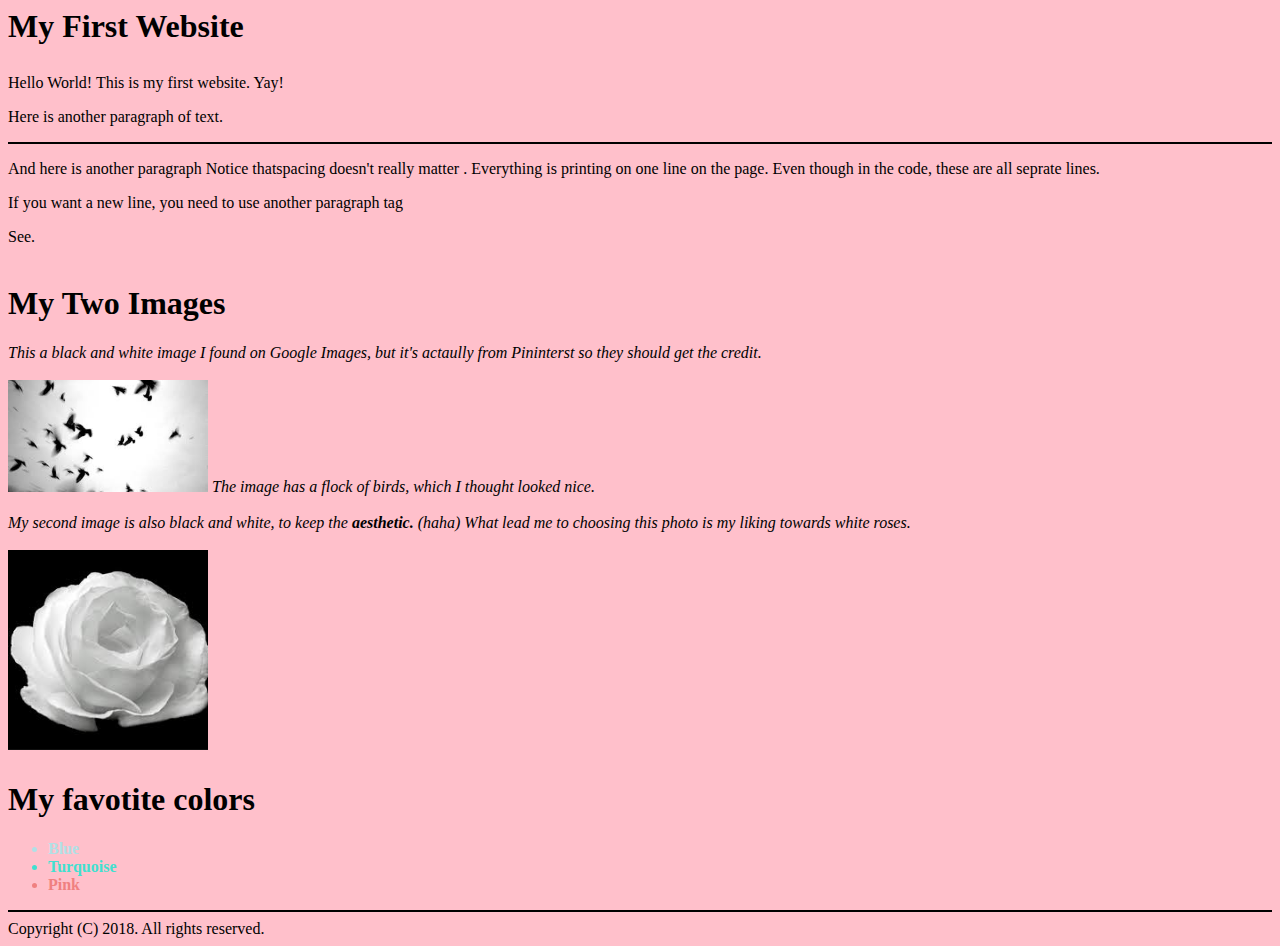
<file: index.html>
<html>
  <head>
    <style>
      @keyframes example {
         from {background-color: PALEVIOLETRED;}
         to {background-color: pink;}
  }
div {
      width: 300px;
      height: 50px;
      background-color: pink;
      animation-name: example;
      animation-duration: 4s;
      }
      </style>
</head>
  
  <title>Sample Website #1</title>
  <body bgcolor=pink>
    <div>
    <h1>My First Website</h1>
      </div>
    
    <p>Hello World! This is my first website. Yay! 
    <p>Here is another paragraph of text.
    <hr color=black>
    <p>And here is another paragraph
    Notice thatspacing doesn't really matter .
    Everything is printing on one line on the page.
    Even though in the code, these are all seprate lines.
    <p>If you want a new line, you need to use another paragraph tag
    <p>See.
      
    <hr color=pink>
<h1>My Two Images</h2>
    <i>This a black and white image I found on Google Images, </i>

    <i>but it's actaully from Pininterst so they should get the credit.</i>
<hr color=pink>

<img src= "blacknwhiteCS.jpeg" width=200.>
    <i> The image has a flock of birds, which I thought looked nice.</i>
<hr color=pink>
    <i> My second image is also black and white, to keep the <b>aesthetic.</b> (haha)</i>
    <i>What lead me to choosing this photo is my liking towards white roses.</i> 
<hr color=pink>
<img src= "blacknwhite2CS.jpeg" width=200.>
<hr color=pink>
 
    <h1>My favotite colors</h1>
    <ul>
      <li style="color:powderblue"><b>Blue</li></b>
    <li style="color:TURQUOISE"><b>Turquoise</li></b>
  <li style="color:LIGHTCORAL"><b>Pink</li></b>
</ul>
    
  <hr color=black>
    Copyright (C) 2018. All rights reserved.
  </body>
</html>
</file>
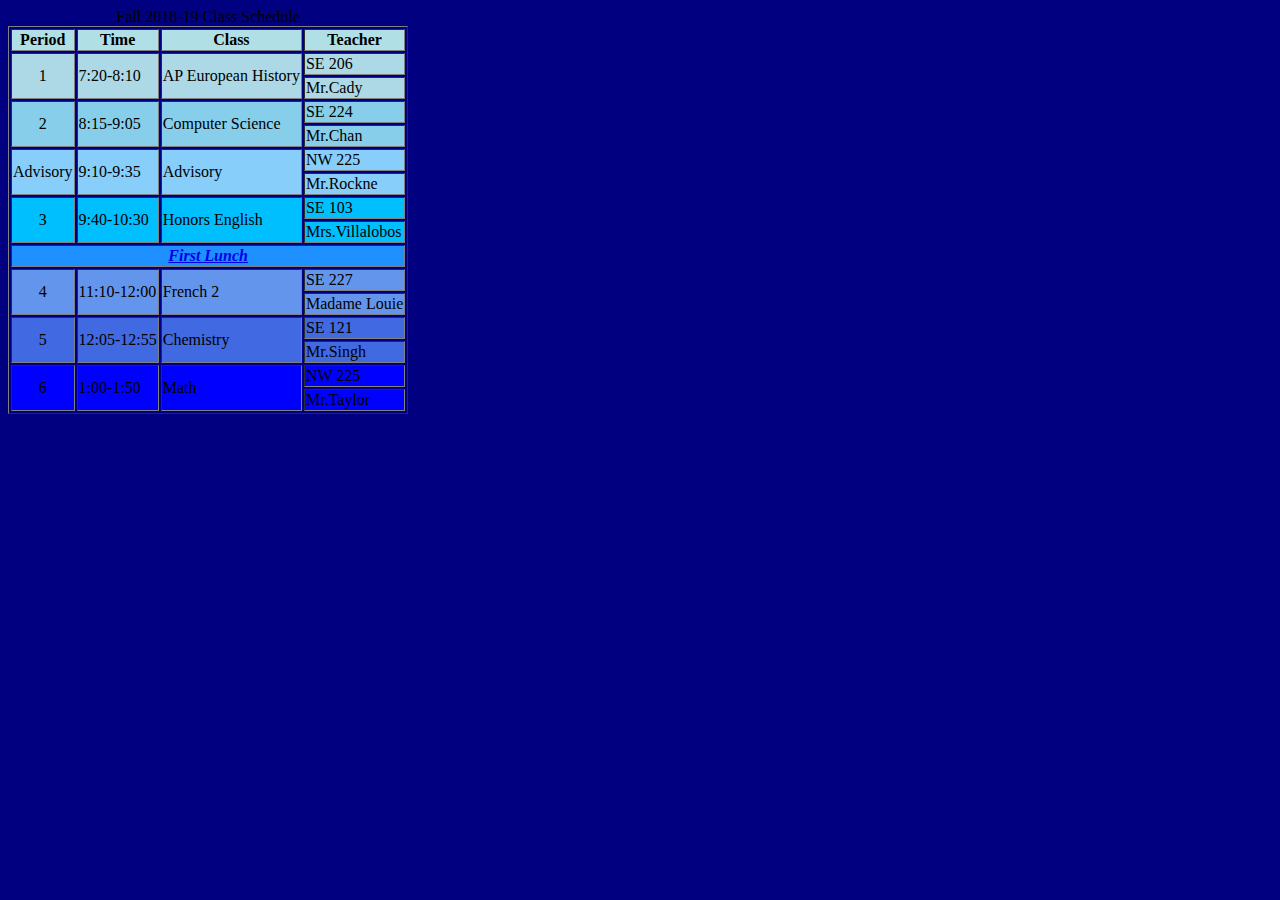
<file: schedule .html>
<html>
<title> My Schedule </title>
 <body bgcolor=navy>
<table border=1px>
<caption bgcolor=white> Fall 2018-19 Class Schedule</caption>
<tr> 
<th bgcolor=powderblue>Period</th>
<th bgcolor=powderblue>Time</th>
<th bgcolor=powderblue>Class</th>
<th bgcolor=powderblue>Teacher</th>

</tr>
    
  </tr>
      <tr>
        <td align="center" rowspan=2 bgcolor=lightblue>1</td>
           <td rowspan=2 bgcolor=lightblue>7:20-8:10</td>
        <td rowspan=2 bgcolor=lightblue>AP European History</td>
        <td bgcolor=lightblue>SE 206</td>
      </tr>
  <td bgcolor=lightblue>Mr.Cady</td>
    </tr>

 <tr>
        <td align="center" rowspan=2 bgcolor=skyblue>2</td>
          <td rowspan=2 bgcolor=skyblue>8:15-9:05</td>
        <td rowspan=2 bgcolor=skyblue>Computer Science</td>
        <td bgcolor=skyblue>SE 224</td>
      </tr>
  <td bgcolor=skyblue>Mr.Chan</td>
    </tr>

 <tr>
        <td align="center" rowspan=2 bgcolor=lightskyblue>Advisory</td>
          <td rowspan=2 bgcolor=lightskyblue>9:10-9:35</td>
        <td rowspan=2 bgcolor=lightskyblue>Advisory</td>
        <td bgcolor=lightskyblue>NW 225</td>
      </tr>
  <td bgcolor=lightskyblue>Mr.Rockne</td>
    </tr>

 <tr>
        <td align="center" rowspan=2 bgcolor=deepskyblue>3</td>
     <td rowspan=2 bgcolor=deepskyblue>9:40-10:30</td>
        <td rowspan=2 bgcolor=deepskyblue>Honors English</td>
        <td bgcolor=deepskyblue>SE 103</td>
      </tr>
  <td bgcolor=deepskyblue>Mrs.Villalobos</td>
    </tr>
 <tr>
 <td colspan=4 align="center" bgcolor=dodgerblue><a href="https://www.google.com/search?q=banica&safe=active&rlz=1CALEAO_enUS761US761&source=lnms&tbm=isch&sa=X&ved=0ahUKEwjzpars6ZvfAhWov1QKHULTCGUQ_AUIDygC&biw=1366&bih=610#imgrc=s0d1lm-CpG0MPM:"><b bgcolor=black><i>First Lunch</i></b></a></td>
</tr>

 <tr>
        <td align="center" rowspan=2 bgcolor=cornflowerblue>4</td>
     <td rowspan=2 bgcolor=cornflowerblue>11:10-12:00</td>
        <td rowspan=2 bgcolor=cornflowerblue>French 2</td>
        <td bgcolor=cornflowerblue>SE 227</td>
      </tr>
  <td bgcolor=cornflowerblue>Madame Louie</td>
    </tr>


 <tr>
        <td align="center" rowspan=2 bgcolor=royalblue>5</td>
     <td rowspan=2 bgcolor=royalblue>12:05-12:55</td>
        <td rowspan=2 bgcolor=royalblue>Chemistry</td>
        <td bgcolor=royalblue>SE 121</td>
      </tr>
  <td bgcolor=royalblue>Mr.Singh</td>
    </tr>

 <tr>
        <td align="center" rowspan=2 bgcolor=blue>6</td>
       <td rowspan=2 bgcolor=blue>1:00-1:50</td>
        <td rowspan=2 bgcolor=blue>Math</td>
        <td bgcolor=blue>NW 225</td>
      </tr>
  <td bgcolor=blue>Mr.Taylor</td>
    </tr>





</table>
</body>
</html>
</file>
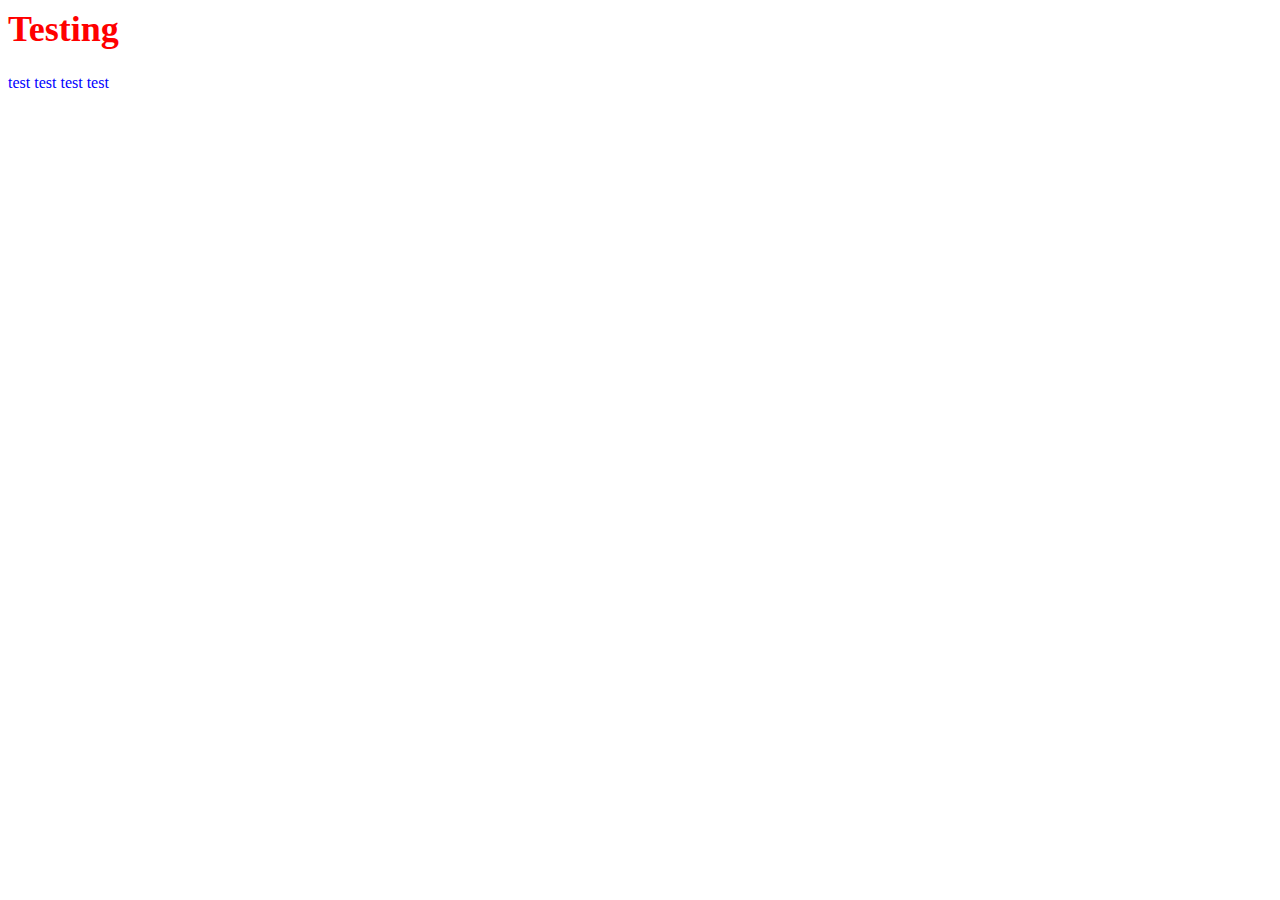
<file: test.html>
<html>
  <title>Testing CSS...</title>
  <head>
    <link rel="stylesheet" type="text/css" href="styles.css">
    </head>
  <body>
    <h1>Testing</h1>
    <p> test test test test
  </body>
  
</html>
</file>
<file: styles.css>
h1{
color:red;
font-size:36;
}

p{
color:blue;
}
body{
background-color;
}
</file>
